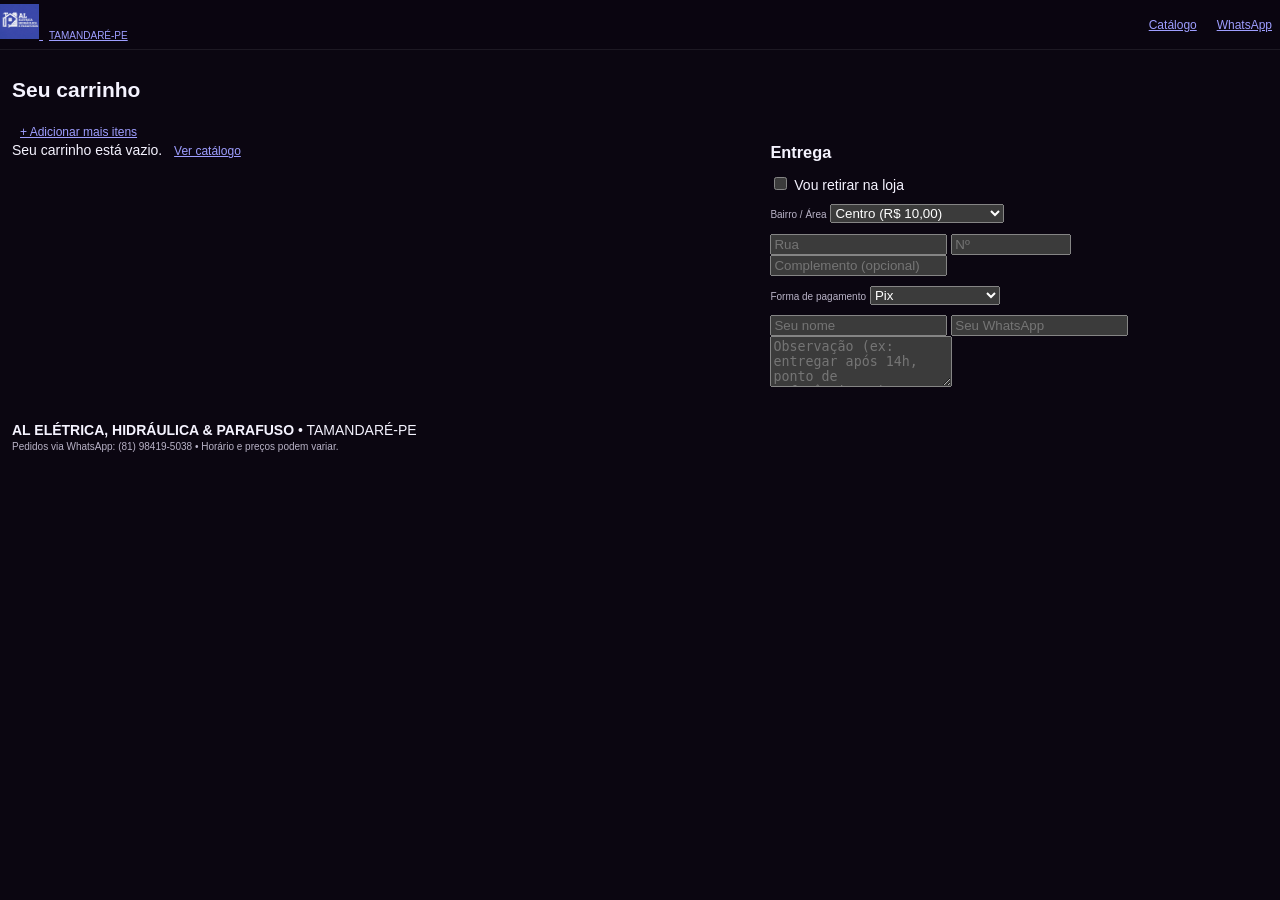
<file: carrinho.html>
<!doctype html>
<html lang="pt-BR">
<head>
<meta charset="utf-8"/><meta name="viewport" content="width=device-width,initial-scale=1"/>
<title>Carrinho | AL Elétrica</title>
<link rel="stylesheet" href="style.css"/>

</head>
<body>
<header class="nav">
  <div class="container nav-inner">
    
    <a class="brand" href="index.html">
      <img src="img/logoAL.jpeg" alt="AL Elétrica" class="logo" />
      <span class="badge">TAMANDARÉ-PE</span>
    </a>

    <nav class="nav-links">
      <a class="btn" href="catalogo.html">Catálogo</a>
      <a class="btn primary" href="carrinho.html">
        Carrinho (<span data-cart-badge>0</span>)
      </a>
      <a class="btn" href="https://wa.me/5581984195038" target="_blank" rel="noopener">
        WhatsApp
      </a>
    </nav>

  </div>
</header>


<main class="container">
  <div class="section-title">
    <h2>Seu carrinho</h2>
    <a class="btn" href="catalogo.html">+ Adicionar mais itens</a>
  </div>

  <div style="display:grid;grid-template-columns:1.2fr .8fr;gap:12px" class="cart-grid">
    <div data-cart></div>

    <div style="display:grid;gap:12px">
      <div class="card padded">
        <h3 style="margin:0 0 10px">Entrega</h3>

        <label class="row" style="align-items:center">
          <input type="checkbox" id="retirada" />
          <span>Vou retirar na loja</span>
        </label>

        <div style="height:8px"></div>

        <label class="small">Bairro / Área</label>
        <select id="bairro"></select>

        <div style="height:10px"></div>

        <div data-address>
          <div class="row">
            <input class="input" id="rua" placeholder="Rua" />
            <input class="input" id="numero" placeholder="Nº" style="max-width:120px" />
          </div>
          <input class="input" id="complemento" placeholder="Complemento (opcional)" />
        </div>

        <div style="height:10px"></div>

        <label class="small">Forma de pagamento</label>
        <select id="pagamento">
          <option>Pix</option>
          <option>Cartão na entrega</option>
          <option>Dinheiro</option>
        </select>

        <div style="height:10px"></div>

        <div class="row">
          <input class="input" id="nome" placeholder="Seu nome" />
          <input class="input" id="tel" placeholder="Seu WhatsApp" inputmode="numeric" />
        </div>

        <textarea class="input" id="obs" rows="3" placeholder="Observação (ex: entregar após 14h, ponto de referência...)"></textarea>
      </div>

      <div data-summary></div>
    </div>
  </div>
</main>
<style>@media(max-width:980px){.cart-grid{grid-template-columns:1fr !important}}</style>

<footer class="footer">
  <div class="container">
    <div><b>AL ELÉTRICA, HIDRÁULICA & PARAFUSO</b> • TAMANDARÉ-PE</div>
    <div class="small">Pedidos via WhatsApp: (81) 98419-5038 • Horário e preços podem variar.</div>
  </div>
</footer>
<script src="products.js"></script>
<script src="app.js"></script>
</body></html>
</file>
<file: style.css>
:root {
  --bg: #0b0611;
  --card: #121024;
  --muted: #b9b3c7;
  --text: #f5f3ff;
  --brand: #8b5cf6;
  --brand2: #22c55e;
  --danger: #ef4444;
  --border: rgba(255, 255, 255, 0.08);
  --shadow: 0 4px 12px rgba(0, 0, 0, 0.25);
}

/* Força os controles nativos (select, scrollbar etc.) a respeitarem o tema escuro */
html { color-scheme: dark; font-size: 14px; }

* {
  box-sizing: border-box;
}
html,
body {
  margin: 0;
  padding: 0;
  font-family: -apple-system, BlinkMacSystemFont, "Segoe UI", Roboto, Helvetica, Arial, sans-serif;
  background: #0b0611;
  color: var(--text);
  line-height: 1.4;
}

/* CONTAINER MAIS LARGO E PADDING MENOR */
.container {
  max-width: 1300px;
  margin: 0 auto;
  padding: 8px 12px;
}

/* HEADER COMPACTO */
.nav {
  position: sticky;
  top: 0;
  z-index: 50;
  backdrop-filter: blur(10px);
  background: rgba(11, 6, 17, 0.9);
  border-bottom: 1px solid var(--border);
}
.nav-inner {
  display: flex;
  align-items: center;
  justify-content: space-between;
  gap: 8px;
  padding: 4px 0;
}
.logo { height: 35px; width: auto; }
.brand { gap: 8px; font-size: 14px; }
.badge { font-size: 10px; padding: 2px 6px; }

/* HERO BEM MENOR */
.hero {
  display: grid;
  grid-template-columns: 1fr 300px;
  gap: 10px;
  margin-bottom: 15px;
}
.h1 { font-size: 20px; font-weight: 700; margin-bottom: 4px; }
.p { font-size: 12px; margin-bottom: 8px; }

/* GRID DE ALTA DENSIDADE (ESTILO DISTRIBUIDORA) */
.grid {
  display: grid;
  grid-template-columns: repeat(6, 1fr);
  gap: 8px;
}

.prod {
  padding: 8px;
  border-radius: 8px;
  border: 1px solid var(--border);
  background: rgba(255, 255, 255, 0.02);
  display: flex;
  flex-direction: column;
  transition: background 0.2s;
}
.prod:hover {
  background: rgba(255, 255, 255, 0.05);
  border-color: var(--brand);
}
.prod-media {
  height: 100px;
  margin-bottom: 6px;
  background: #fff; /* Fundo branco para produtos estilo distribuidora */
  border-radius: 4px;
}
.prod-img { object-fit: contain; padding: 4px; }

.prod h3 {
  font-size: 11px;
  font-weight: 500;
  height: 32px;
  margin: 4px 0;
  color: var(--text);
  overflow: hidden;
  text-transform: uppercase;
}
.prod .meta {
  display: flex;
  flex-direction: column;
  gap: 2px;
  margin-top: auto;
}
.price { font-size: 15px; color: #fff; font-weight: 800; }
.small { font-size: 10px; color: var(--muted); }

.btn {
  font-size: 12px;
  padding: 6px 8px;
  border-radius: 6px;
}

/* CHIPS COMPACTOS */
.category-chips {
  gap: 6px;
  padding-bottom: 8px;
}
.chip {
  padding: 4px 10px;
  font-size: 11px;
  border-radius: 4px;
}

/* RESPONSIVIDADE PARA DENSIDADE */
@media (max-width: 1200px) { .grid { grid-template-columns: repeat(5, 1fr); } }
@media (max-width: 1000px) { .grid { grid-template-columns: repeat(4, 1fr); } }
@media (max-width: 800px) { 
  .grid { grid-template-columns: repeat(3, 1fr); }
  .hero { grid-template-columns: 1fr; }
}
@media (max-width: 500px) { 
  .grid { grid-template-columns: repeat(2, 1fr); gap: 6px; }
  .container { padding: 6px; }
}

/* CART ITEM COMPACTO */
.cart-item {
  grid-template-columns: 48px 1fr auto auto 32px;
  padding: 8px;
  font-size: 12px;
}
.cart-thumb { width: 48px; height: 48px; }
</file>
